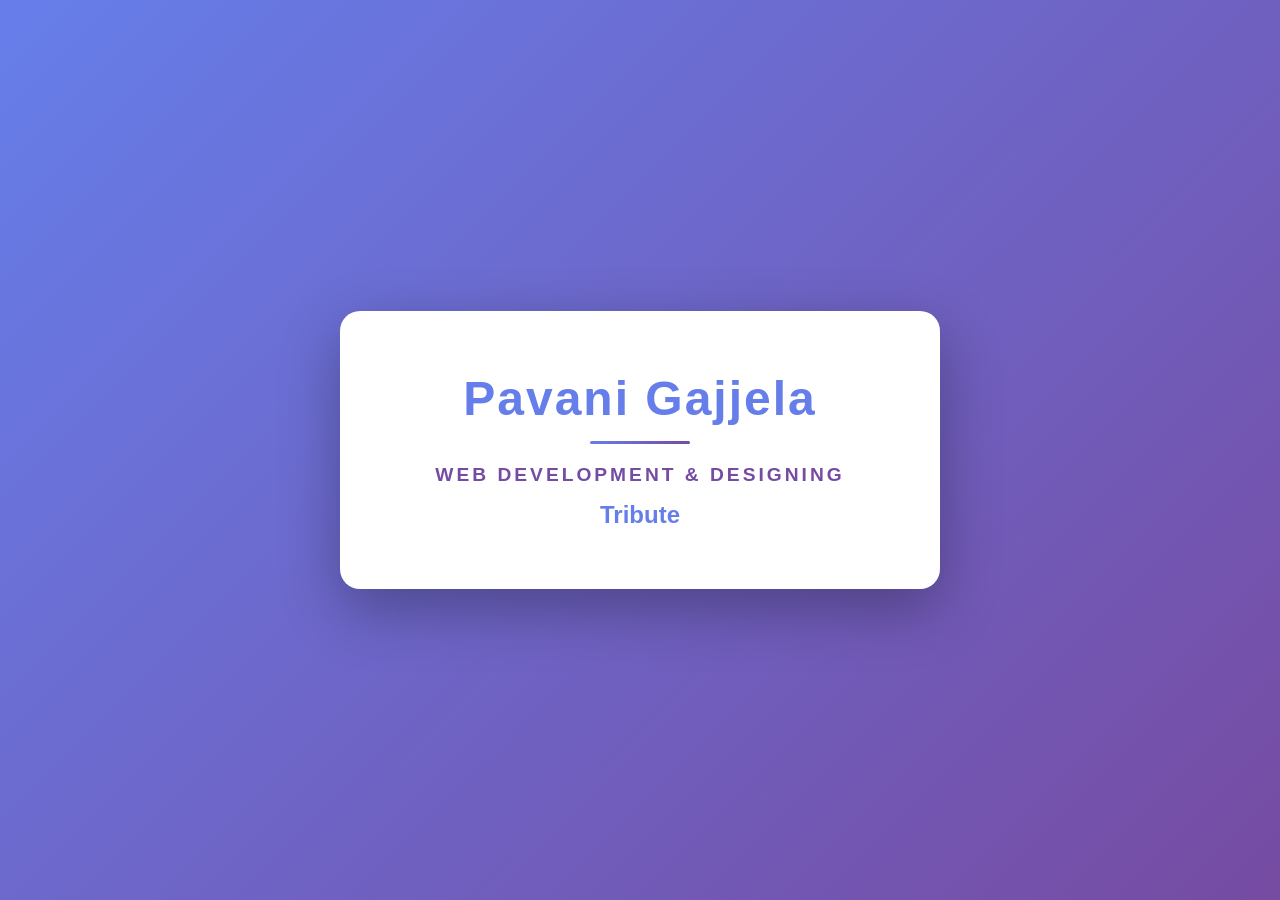
<file: title-card.html>
<!DOCTYPE html>
<html lang="en">
<head>
    <meta charset="UTF-8">
    <meta name="viewport" content="width=device-width, initial-scale=1.0">
    <title>Video Title Card</title>
    <style>
        * {
            margin: 0;
            padding: 0;
            box-sizing: border-box;
        }

        body {
            font-family: 'Segoe UI', Tahoma, Geneva, Verdana, sans-serif;
            background: linear-gradient(135deg, #667eea 0%, #764ba2 100%);
            height: 100vh;
            display: flex;
            justify-content: center;
            align-items: center;
            overflow: hidden;
        }

        .title-card {
            background: white;
            padding: 60px 80px;
            border-radius: 20px;
            box-shadow: 0 20px 60px rgba(0, 0, 0, 0.3);
            text-align: center;
            max-width: 600px;
            width: 90%;
        }

        .icon {
            font-size: 3rem;
            color: #667eea;
            margin-bottom: 20px;
        }

        .name {
            font-size: 3rem;
            font-weight: bold;
            color: #667eea;
            margin-bottom: 15px;
            letter-spacing: 2px;
        }

        .divider {
            width: 100px;
            height: 3px;
            background: linear-gradient(90deg, #667eea, #764ba2);
            margin: 0 auto 20px;
            border-radius: 2px;
        }

        .track {
            font-size: 1.2rem;
            color: #764ba2;
            font-weight: 600;
            letter-spacing: 3px;
            margin-bottom: 15px;
            text-transform: uppercase;
        }

        .task {
            font-size: 1.5rem;
            color: #667eea;
            font-weight: bold;
            margin-top: 10px;
        }

        @media (max-width: 768px) {
            .title-card {
                padding: 40px 50px;
            }

            .name {
                font-size: 2.2rem;
            }

            .track {
                font-size: 1rem;
                letter-spacing: 2px;
            }

            .task {
                font-size: 1.3rem;
            }
        }

        @media (max-width: 480px) {
            .title-card {
                padding: 30px 40px;
            }

            .name {
                font-size: 1.8rem;
            }

            .track {
                font-size: 0.9rem;
                letter-spacing: 1px;
            }

            .task {
                font-size: 1.1rem;
            }
        }
    </style>
    <script>
        setTimeout(function() {
            window.location.href = 'index.html';
        }, 2000);
    </script>
</head>
<body>
    <div class="title-card">
        
        <h1 class="name">Pavani Gajjela</h1>
        <div class="divider"></div>
        <p class="track">WEB DEVELOPMENT & DESIGNING</p>
        <p class="task">Tribute</p>
    </div>
</body>
</html>
</file>
